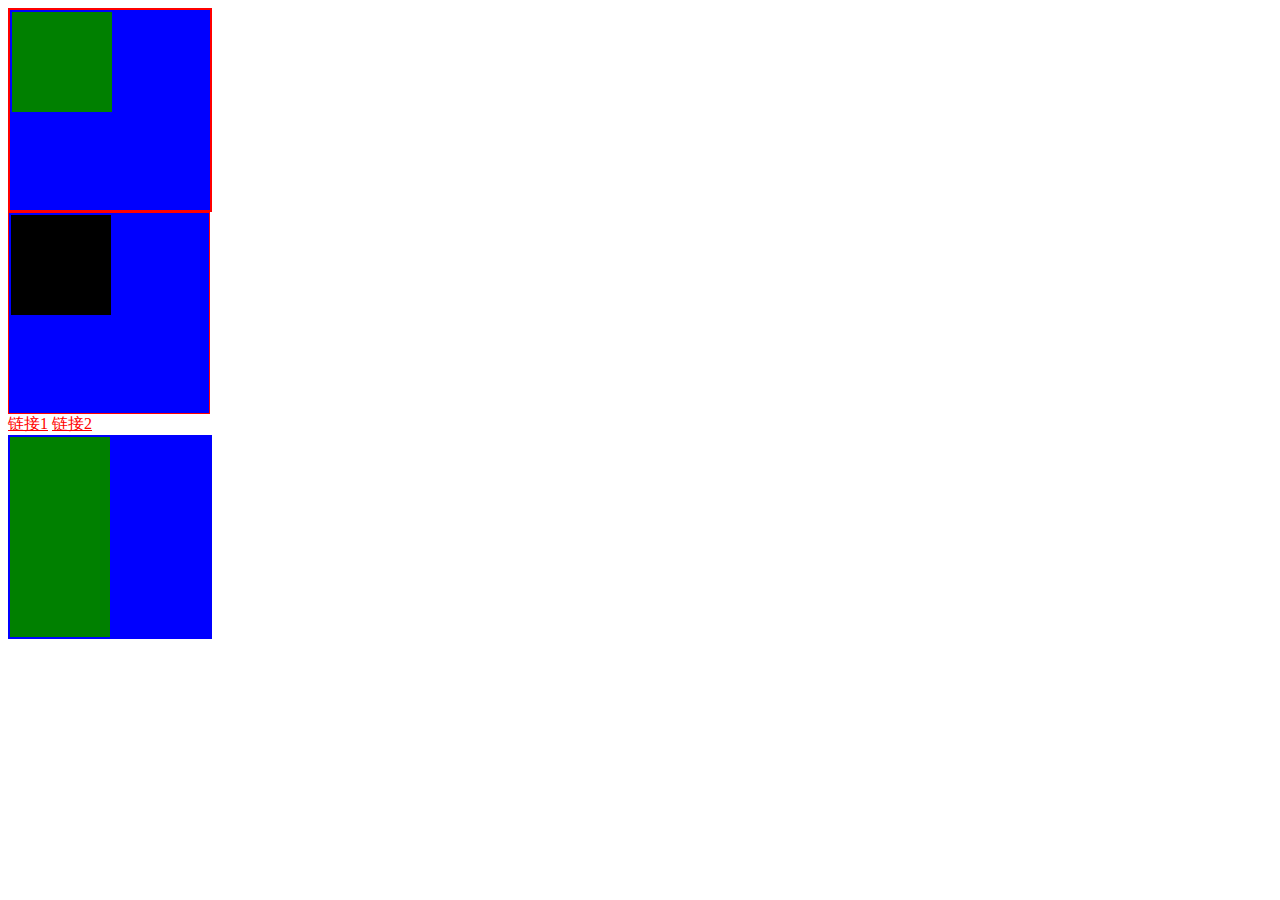
<file: lession-2/demo1.html>
<!DOCTYPE html>
<html lang="en">
<head>
    <meta charset="UTF-8">
    <meta name="viewport" content="width=device-width, initial-scale=1.0">
    <meta http-equiv="X-UA-Compatible" content="ie=edge">
    <title>Document</title>
    <!-- <style>
        .box {
            width: 100px;
            height: 100px;
            background-color: red;
        }
    </style> -->
    <link rel="stylesheet" href="./demo1.css">
</head>
<body>
    <!-- <div class="box" style="width:100px;height:100px;background-color: red;"></div> -->
    <div class="box1">
        <div class="child1"></div>
    </div>
    <div class="box2">
        <div class="child1"></div>
    </div>
    <a href="#1">链接1</a>
    <a href="#2">链接2</a>
    <div class="box3"></div>
</body>
</html>
</file>
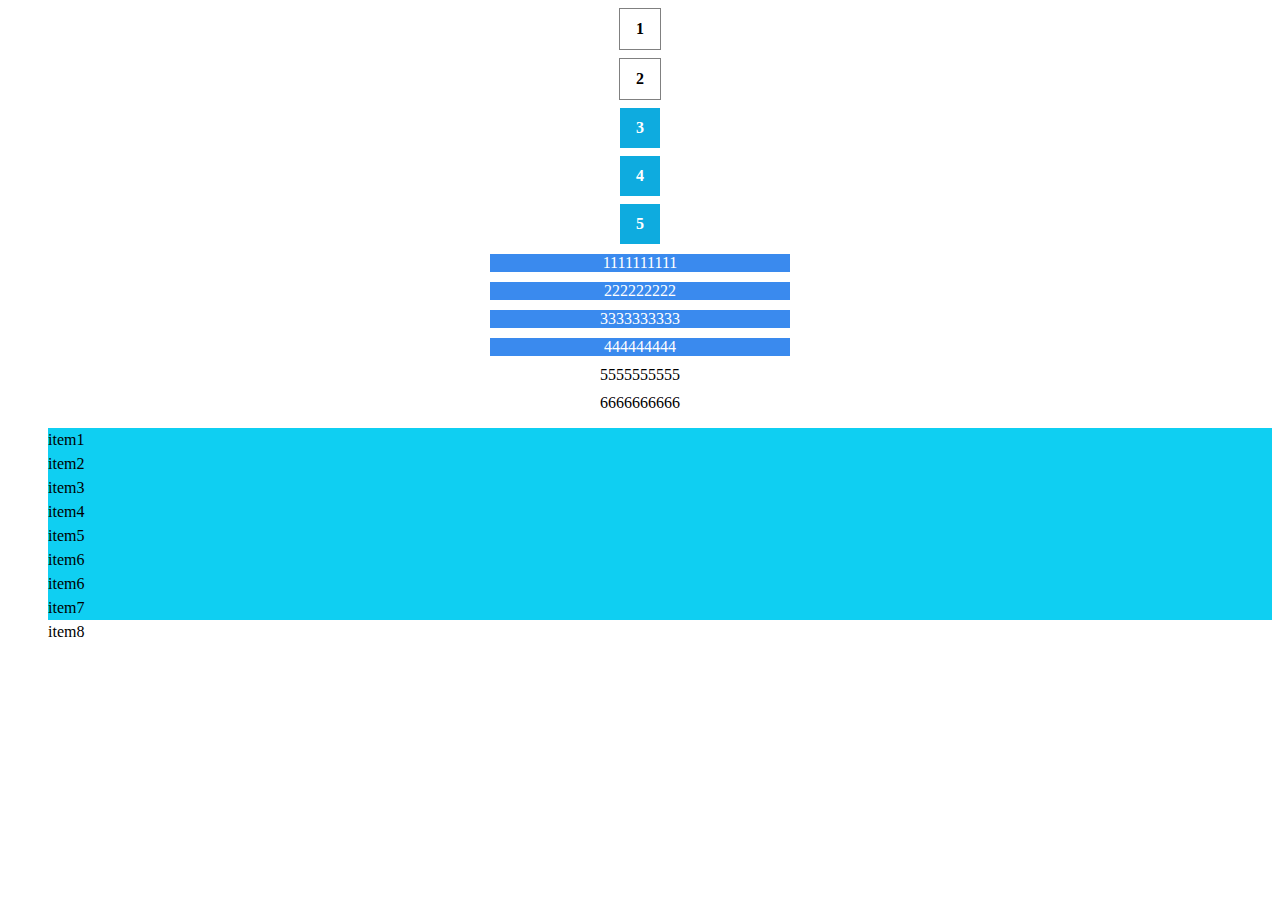
<file: lession-2/demo2.html>
<!DOCTYPE html>
<html lang="en">
<head>
    <meta charset="UTF-8">
    <meta name="viewport" content="width=device-width, initial-scale=1.0">
    <meta http-equiv="X-UA-Compatible" content="ie=edge">
    <title>Document</title>
    <link rel="stylesheet" href="./demo2.css">
    <!-- <style>
        div {
            background-color: #fff;
        }
    </style> -->
</head>
<body>
        <div class="wrapper">
                <p class="test1">1</p>
                <p class="test2">2</p>
                <p class="test3">3</p>
                <p class="test4">4</p>
                <p class="test5">5</p>
              </div>
        <div class="box1">
            <div class="child1">
                <div class="childchild1"></div>
            </div>
            <div class="child2"></div>
        </div>
        <div class="demo">
        <a href="" title="标题">1111111111</a>
        <a href="" title="标题-1">222222222</a>
        <a href="" title="标题-2">3333333333</a>
        <a href="" title="标题-3">444444444</a>
        <a href="" title="名字-1">5555555555</a>
        <a href="" title="名字-2">6666666666</a>
        </div>
        <ul class="list">
                <li>item1</li>
                <li>item2</li>
                <li>item3</li>
                <li>item4</li>
                <li>item5</li>
                <li><span>item6</span><div>item6</div></li>
                <li><span>item7</span></li>
                <li>item8</li>
            </ul>
</body>
</html>
</file>
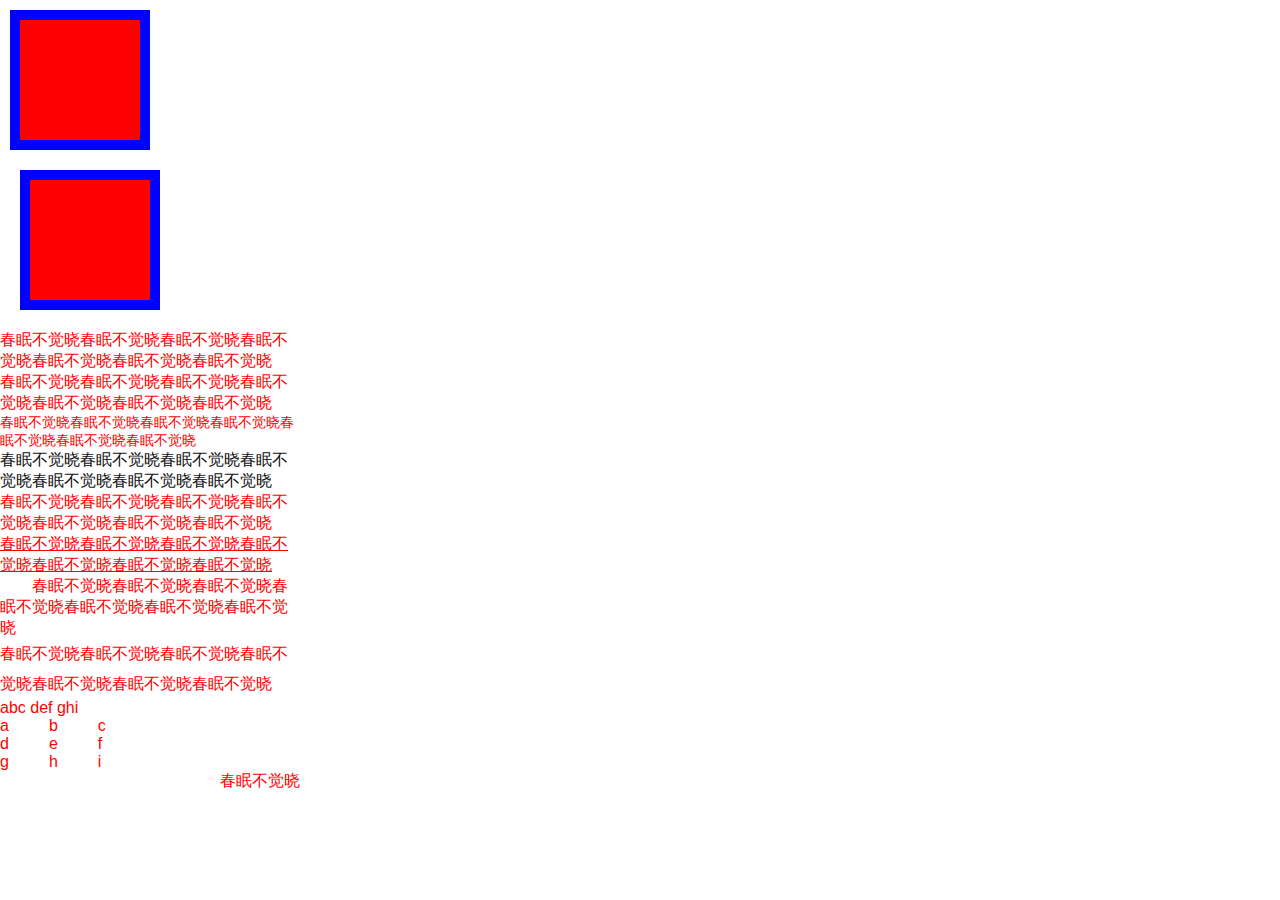
<file: lession-3/demo1.html>
<!DOCTYPE html>
<html lang="en">
<head>
    <meta charset="UTF-8">
    <meta name="viewport" content="width=device-width, initial-scale=1.0">
    <meta http-equiv="X-UA-Compatible" content="ie=edge">
    <title>Document</title>
    <link rel="stylesheet" href="./demo1.css">
</head>
<body>
    <div class="box"></div>
    <div class="box1"></div>
    <div class="box2">
        <p>春眠不觉晓春眠不觉晓春眠不觉晓春眠不觉晓春眠不觉晓春眠不觉晓春眠不觉晓</p>
        <p class="text">春眠不觉晓春眠不觉晓春眠不觉晓春眠不觉晓春眠不觉晓春眠不觉晓春眠不觉晓</p>
        <p class="text1">春眠不觉晓春眠不觉晓春眠不觉晓春眠不觉晓春眠不觉晓春眠不觉晓春眠不觉晓</p>
        <p class="text2">春眠不觉晓春眠不觉晓春眠不觉晓春眠不觉晓春眠不觉晓春眠不觉晓春眠不觉晓</p>
        <p class="text3">春眠不觉晓春眠不觉晓春眠不觉晓春眠不觉晓春眠不觉晓春眠不觉晓春眠不觉晓</p>
        <p class="text4">春眠不觉晓春眠不觉晓春眠不觉晓春眠不觉晓春眠不觉晓春眠不觉晓春眠不觉晓</p>
        <p class="text5">春眠不觉晓春眠不觉晓春眠不觉晓春眠不觉晓春眠不觉晓春眠不觉晓春眠不觉晓</p>
        <p class="text6">春眠不觉晓春眠不觉晓春眠不觉晓春眠不觉晓春眠不觉晓春眠不觉晓春眠不觉晓</p>
        <p>abc def ghi</p>
        <p class="text7">abc def ghi</p>
        <p class="text8">春眠不觉晓</p>
    </div>
</body>
</html>
</file>
<file: lession-2/demo1.css>
/* .box {
    width: 100px;
    height: 100px;
    background-color: red;
}

#box1 {
    width: 100px;
    height: 100px;
    background-color: red;
}

div {
    border: 10px solid blue;
} */
/* span {
    
}
div span {

} */
/* 
div {
    border: 2px solid blue !important;
} */

div {
    border: 2px solid blue;
}

.box1 {
    border: 2px solid red;
}

.box1, .box2, .box3 {
    width: 200px;
    height: 200px;
    background-color: blue;
}

.box2 {
    border: 1px solid red;
}

.child1 {
    width: 100px;
    height: 100px;
    background-color: red;
}

.box1 .child1 {
    background-color: green;
}

.box2 .child1 {
    background-color: black;
}

.box1:hover {
    background-color:gray;
}

a {
    color: red;
}

a:visited {
    color: green;
}

a:hover {
    color: blue;
}

a:active {
    color: yellow;
}

.box3::before {
    content: '';
    display: block;
    width: 100px;
    height: 100px;
    background-color: green;
}

.box3::after {
    content: '';
    display: block;
    width: 100px;
    height: 100px;
    background-color: green;
}
</file>
<file: lession-2/demo2.css>
p {
  width: 40px;
  margin: 8px auto;
  line-height: 40px;
  border: 1px solid gray;
  text-align: center;
  font-weight: 700;
}
/* .box1 {
  background-color: #fff;
} */
/* .test2+p{
    background-color:green;
    color:#fff
  } */

/* .wrapper>p{
    background-color:#f5524b;
     color:#fff;
    border:none
  }

  .box1 div {
      width: 100px;
      height:100px;
    border: 1px solid red;
  } */

.test2 ~ p {
  background-color: #0eabdf;
  color: #fff;
  border: none;
}

a {
  display: block;
  width: 300px;
  text-align: center;
  margin: 10px auto;
  color: #000;
  text-decoration: none;
}

/* a[title] {
    background: green;
    color: #fff;
} */

/* a[title="标题"] {
    background: #ff9900;
    color: #fff;
} */

a[title*="标题"] {
  background: #3a8aee;
  color: #fff;
}

ul {
  list-style: none;
}
.list li {
  line-height: 24px;
}

/* .list li:first-child{
    background-color:yellow;
    }

.list li:last-child{
        background-color:blue;
        } */

/* .list li:nth-child(2){
            background-color:#09ac24;
            }
.list li:nth-child(odd)
            {
            background:#e73a3a;
            }
.list li:nth-child(even)
            {
            background:#f5a72c;
            } */
/* .list li:nth-last-child(6) {
  background-color: #15d6af;
} */
/* .list li:nth-child(-n+6) {
    background: #F05442;
    color: #fff;
} */

/* .list li:nth-child(n + 4) {
  background: #f05442;
  color: #fff;
} */
/* :nth-child(-n+6):nth-child(n+3){
    background: #F05442;
    color: #fff;
    } */
/* .list span:only-child {
    color: red;
} */

.list li:not(:last-child){
    background: #0fcff2;
  }
</file>
<file: lession-3/demo1.css>
* {
    padding: 0;
    margin: 0;
}
body {
    font-family: PingFang SC,Helvetica Neue,Helvetica,STHeitiSC-Light,Arial,sans-serif;
    font-size: 16px;
}
.box {
    width: 100px;
    height: 100px;
    background-color: red;
    padding: 10px;
    border: 10px solid blue;
    margin: 10px;
}

.box1 {
    width: 100px;
    height: 100px;
    background-color: red;
    padding: 10px;
    border: 10px solid blue;
    margin: 20px;
}

.box2 {
    color: red;
    width: 300px;
}

.text {
    font-family: PingFang SC,Helvetica Neue,Helvetica,STHeitiSC-Light,Arial,sans-serif;
}

.text1 {
    font-size: 14px;
}

.text2 {
    /* color: rgb(255, 0, 255); */
    /* color: rgba(255, 0, 255, .5); */
    /* color: #000000; */
    color: #111111;
}

.text3 {
    font-weight: 100;
}

.text4 {
    text-decoration: underline;
}

.text5 {
    text-indent: 2em;
}

.text6 {
    line-height: 30px;
}

.text7 {
    letter-spacing: 40px;
    /* word-spacing: 40px; */
}

.text8 {
    text-align: right;
}
</file>
